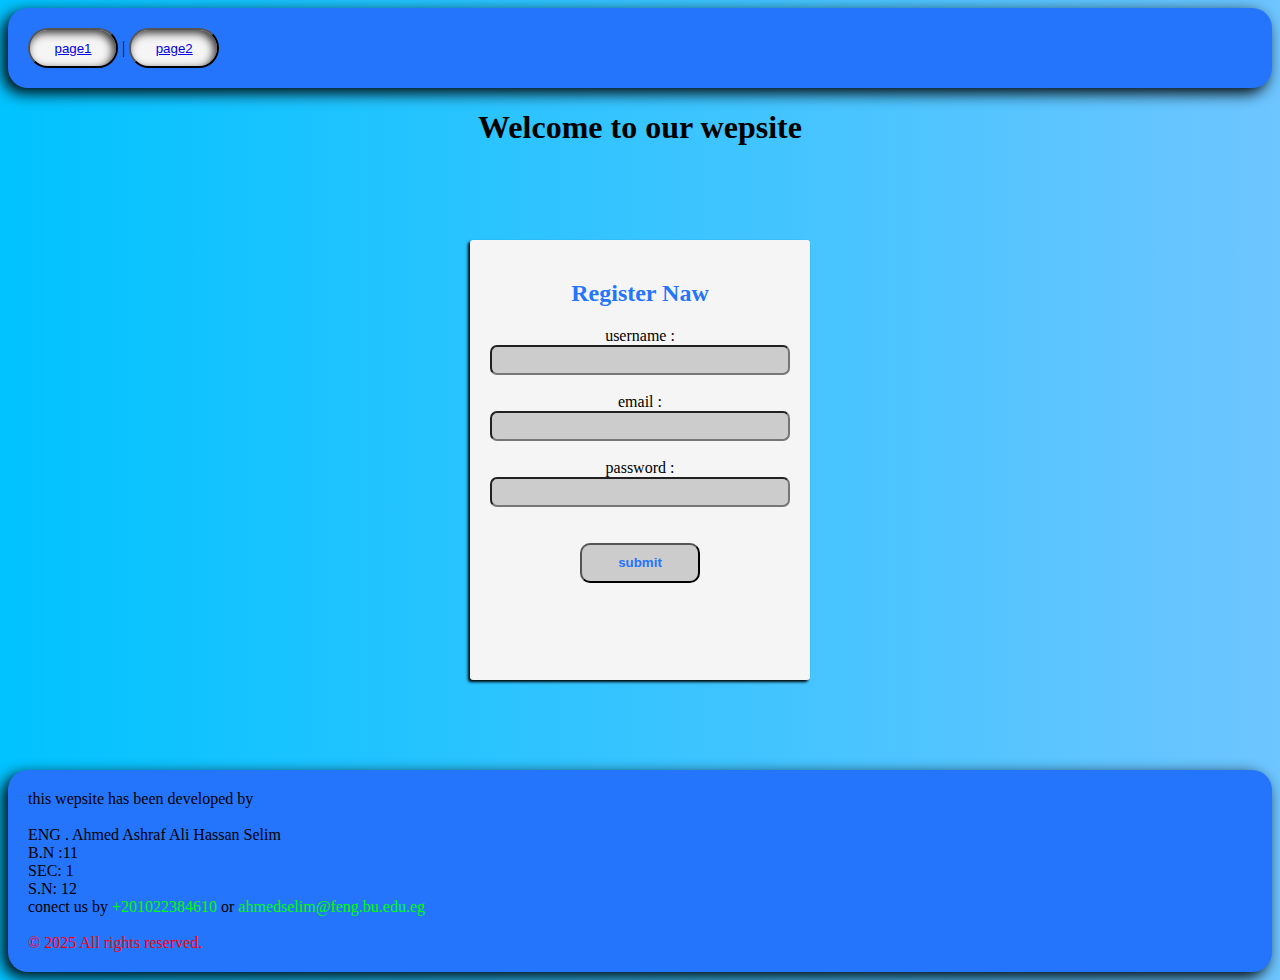
<file: index.html>
<html>
  <head lang="en">
    <meta charset="UTF-8">
    <title>Home</title>
     <link rel="stylesheet"href="style.css">
  </head>
  <body>
    <nav>
      <button class="navbutton"><a href="page1.html">page1</a></button>    |    <button class="navbutton"><a href="page2.html">page2</a></button>
    </nav>
    <h1>Welcome to our wepsite</h1>
    <br><br><br><br>
    <form>
      <h2>Register Naw</h2>
      <label for="username">username :</label>
      <input id="username"name="usernname"type="text"required><br><br>
        <label for="email">email :</label>
      <input id="email"name="email"type="email"required><br><br>
        <label for="password">password :</label>
      <input id="password"name="password"type="password"required><br><br><br>
      <button id="submit" class="submit-button" type="submit">submit</button>
    </form><br><br><br><br><br>
    <footer>
      this wepsite has been developed by <br><br>
      ENG . Ahmed Ashraf Ali Hassan Selim
      <br>B.N :11<br>
      SEC: 1<br>
      S.N: 12 <br>
      conect us by <span class="green-span">+201022384610</span> or <span class="green-span">ahmedselim@feng.bu.edu.eg</span><br><br>
     <span class="red-span" >© 2025 All rights reserved. </span>
      
    </footer>
  </body>
</html>
</file>
<file: style.css>
body{
  background: linear-gradient(to left,#6ec5ff,#00c3ff);
}


.span{
  font-weight:bold;
  color:black;
}
.red-span{
  color:#ff0000;
}
.green-span{
  color: #00ff00;
}
h1{
  text-align: center;
}
h2{
  color:#2575fc;
}
.section1{
  background-color: rgb(245,245,245);
  margin:7px;
  padding:30px;
  border-radius:15px;
box-shadow:-5px 5px 15px black ;
}
nav{
  background-color: #2575fc;
  border-radius: 20px;
  margin: auto;
  padding:20px;
  box-shadow: -5px 5px 15px black ;
}
.navbutton{
  width: 90px;
  height: 40px;
  background-color: rgb(245,245,245);
  color: #2575fc;
  border-radius: 20px;
  box-shadow:inset -3px 3px 8px #333333 ;
}
.navbutton:hover{
  background-color: #333333;
box-shadow:inset 3px -3px 13px #2575fc;
}
form{
  background-color: rgb(245,245,245);
  text-align: center;
  width: 300px;
  height: 400px;
  margin: auto;
  padding: 20px;
  border-radius:3px;
    box-shadow: -2px 2px 3px black ;
}
#password,#email,#username{
  width: 300px;
  height: 30px;
  border-radius: 7px;
  background-color: #ccc;
  color: #2575fc;
}
.submit-button {
  width: 120px;
  height: 40px;
  color: #2575fc;
  font-weight: bold;
  background-color: #ccc;
  border-radius: 10px;
}
.submit-button:hover {
  background-color: #2575fc;
  color: #ccc;
}
footer {
  background-color: #2575fc;
  border-radius: 20px;

  padding:20px;
  box-shadow: -5px 5px 15px black ;
}
button{
  cursor: pointer;
}

img{
  width: 400px;
  height: 300px;
  display: block;
  margin: auto;
}
</file>
